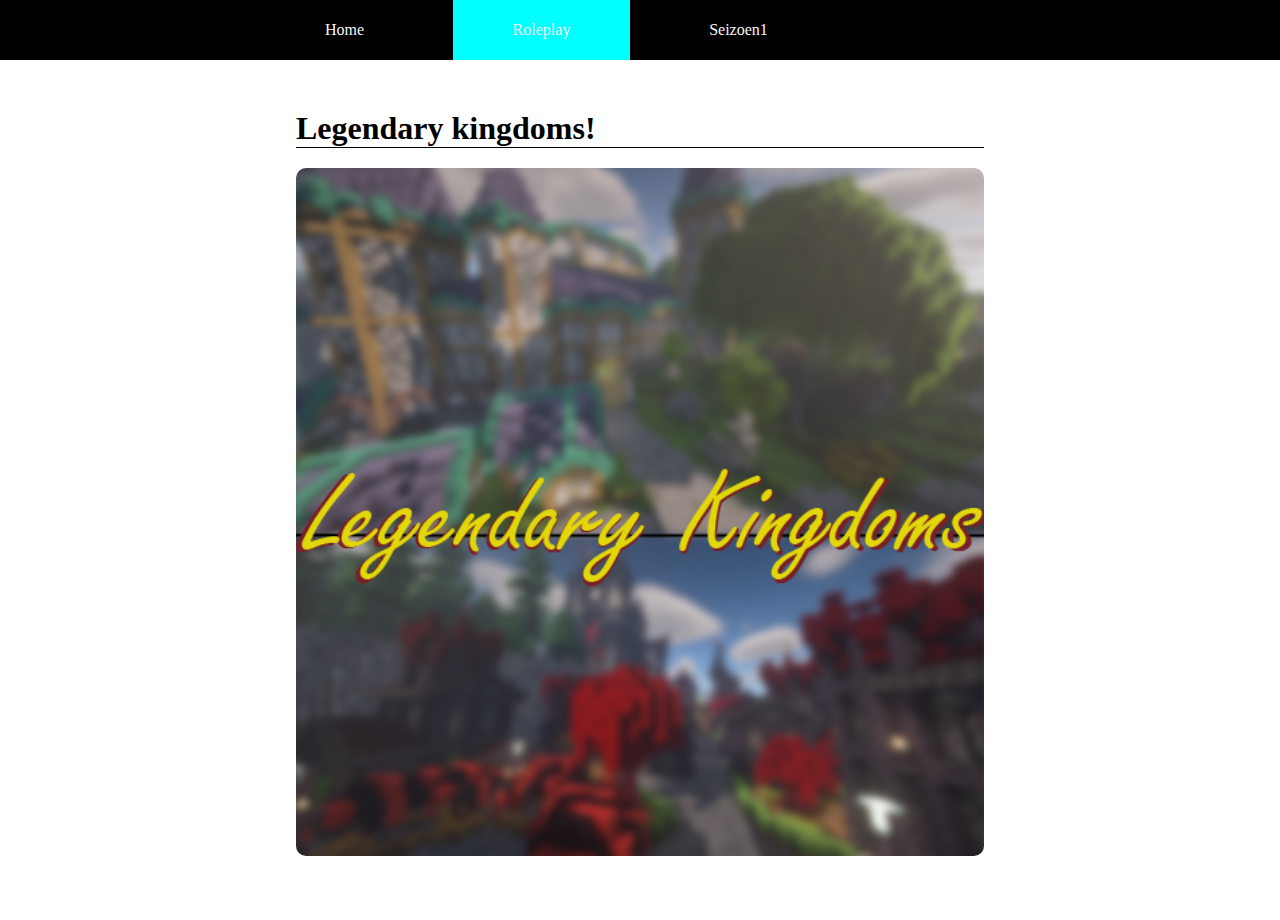
<file: roleplay.html>
<!DOCTYPE html>
<html lang="en">
<head>
    <link rel="stylesheet" href="style/style.css">
    <meta charset="UTF-8">
    <meta name="viewport" content="width=device-width, initial-scale=1.0">
    <title>Legendary kingdoms</title>
</head>
<body id="bod" class="light">
    <header>
        <nav>
            <ul>
                <li><a href="index.html">Home</a></li>
                <li class="active"><a href="roleplay.html">Roleplay</a></li>
                <li><a href="seizoen1.html">Seizoen1</a></li>
                <li><a href=""></a></li>
            </ul>
        </nav>
    </header>
    <article id="art" class="light">
        <h1>Legendary kingdoms!</h1>
        <img src="img/Artboard_1.png" alt="Het logo van Lkd waar op je Emplatis en Kyrdesh kunt zien">
    </article>
</body>
</html>
</file>
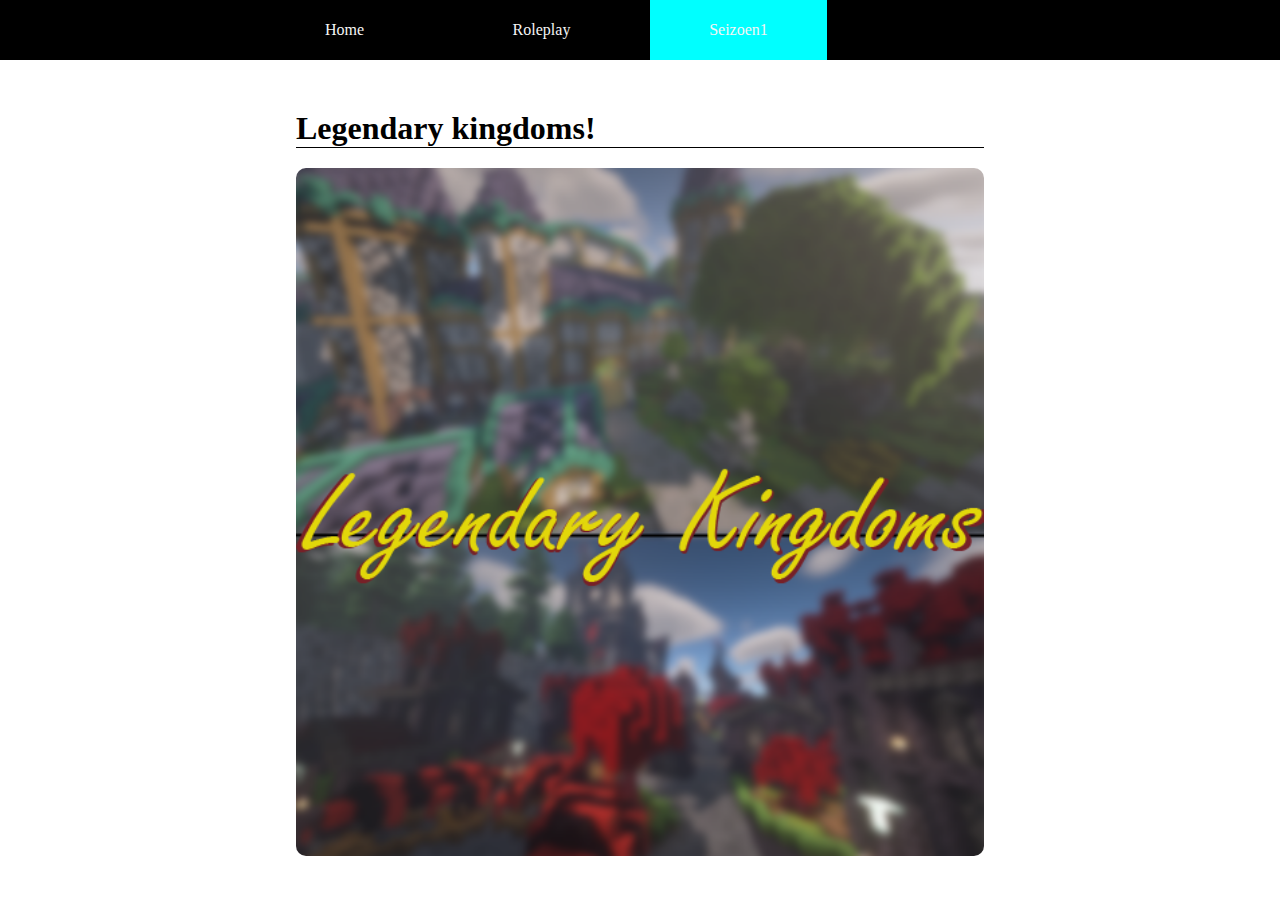
<file: seizoen1.html>
<!DOCTYPE html>
<html lang="en">
<head>
    <link rel="stylesheet" href="style/style.css">
    <meta charset="UTF-8">
    <meta name="viewport" content="width=device-width, initial-scale=1.0">
    <title>Legendary kingdoms</title>
</head>
<body id="bod" class="light">
    <header>
        <nav>
            <ul>
                <li><a href="index.html">Home</a></li>
                <li><a href="roleplay.html">Roleplay</a></li>
                <li class="active"><a href="seizoen1.html">Seizoen1</a></li>
                <li><a href=""></a></li>
            </ul>
        </nav>
    </header>
    <article id="art" class="light">
        <h1>Legendary kingdoms!</h1>
        <img src="img/Artboard_1.png" alt="Het logo van Lkd waar op je Emplatis en Kyrdesh kunt zien">
    </article>
</body>
</file>
<file: style/style.css>
*{
    padding: 0;
    margin: 0;
    box-sizing: border-box;
}

.active{
    background-color: aqua;
}

.light{
    background-color: white;
    color: black;
}

.dark{
    background-color: rgb(3, 7, 7);
    color: white;
}

.dar{
    background-color: black;
}

html{
    scroll-behavior: smooth;
}

.mode{
    background-color: black;
    height: 100%;
    width: 100%;
    gap: 20px;
    color: white;
    border:none;
    text-align: center;
    line-height: 60px;
    text-decoration: none;
    font-size: 100%;
}

header{
    align-items: center;
    color: wheat;
    background: saddlebrown;
}

nav{
    width: 60%;
    height: 100%;
    margin: 0 auto;
}

ul{
    display: flex;
    list-style: none;
    height: 100%;
    width: 100%;
    align-items: center;
    justify-content: space-evenly;
    gap: 20px;
}

li{
    width: 100%;
    height: 100%;
}

li:hover{
    cursor: pointer;
}

nav > ul > li > a{
    height: 100%;
    width: 100%;
    display: block;
    text-align: center;
    line-height: 60px;
    text-decoration: none;
    color: whitesmoke;
}

header, footer{
    height: 60px;
    background: black;
    color: rgb(0, 0, 0);
}

h1{
    border-bottom: 1px solid black;
    margin-bottom: 20px;
}

article{
    width: 60vw;
    margin: 0 auto; 
    padding: 40px;
    margin-top: 10px;
    margin-bottom: 20px;
}

img{
    width: 100%;
    border-radius: 10px;
    transition: 0.2 transform;
}

.logo{
    width: 50%;
    align-content: center;
    justify-content: center;
    display: flex;
    margin-bottom: 20px;
}

img:hover{
    transform: scale(1.05);
}

video{
    width: 100%;
}

button{
    /*position: fixed;*/
}
</file>
